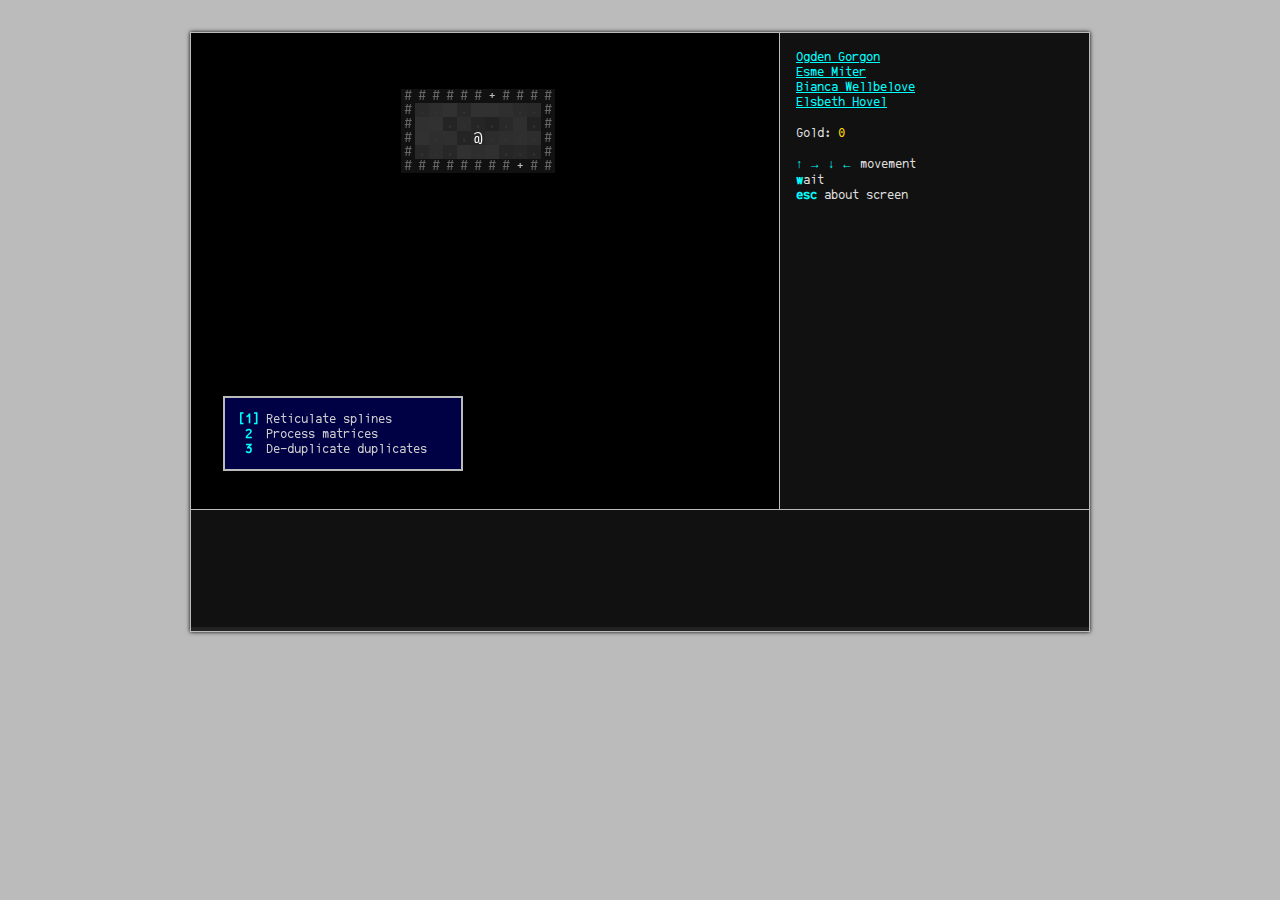
<file: public/index.html>
<!DOCTYPE html>
<html lang="en">
<head>
	<meta charset="UTF-8">
	<title>CRYSTAL STATUS</title>
	<link href="https://fonts.googleapis.com/css?family=Fira+Mono" rel="stylesheet" type="text/css">
	<link href="css/game.css" rel="stylesheet" type="text/css">
</head>
<body>
<div id="game_container">


	<div id="subscreen_container">

		<div id="subscreen_title">
			<div id="crystal_ascii_art_container" class="ascii_art"></div>
			<div id="subscreen_title_content">
				<p>C R Y S T A L &nbsp; S T A T U S</p>
				<p>press any key to begin</p>
			</div>
		</div>


		<div id="subscreen_test_menu"></div>


		<div id="subscreen_about">

			<div id="rumorsmatrix_ascii_art_container" class="ascii_art"></div>
			<div id="subscreen_about_content">

				<p><strong>About</strong></p>
				<p>
					roguelike-js, by Phil Cooper<br>
					Uses rot.js, by Ondrej Zara
				</p>

				<table>
					<tr>
						<td><strong>1</strong></td>
						<td>twitter</td>
						<td>@rumorsmatrix</td>
					</tr>
					<tr>
						<td><strong>2</strong></td>
						<td>website</td>
						<td>rumorsmatrix.com</td>
					</tr>
					<tr>
						<td><strong>3</strong></td>
						<td>rot.js library</td>
						<td>ondras.github.io</td>
					</tr>
					<tr>
						<td><strong>esc</strong></td>
						<td>exit</td>
						<td></td>
					</tr>
				</table>

			</div>

		</div>
	</div>


	<div id="sidebar_container">
		<p>
			<u><span id="player_name"></span></u>
		</p>
		<p>
			Gold: <span id="ui_currency_gold" class="currency_gold">0</span>
		</p>

		<p>
			<strong>↑ → ↓ ←</strong> movement<br>
			<strong>w</strong>ait<br>
			<strong>esc</strong> about screen
		</p>


	</div>

	<div id="map_container"></div>
	<div id="log_container"></div>
</div>

<!-- ROTjs -->
<script src="js/classes/ROT.js"></script>
<script src="js/data/ROTkeys.js"></script>

<!-- base game objects -->
<script src="js/classes/Log.js"></script>
<script src="js/classes/UIStateManager.js"></script>
<script src="js/classes/UIMenu.js"></script>
<script src="js/classes/Game.js"></script>

<!-- Command:Action design pattern -->
<script src="js/classes/Action.js"></script>
<script src="js/actions/MoveAction.js"></script>
<script src="js/actions/BumpAction.js"></script>
<script src="js/actions/OpenDoorAction.js"></script>
<script src="js/actions/PickupCoinAction.js"></script>

<!-- Tiles and maps -->
<script src="js/classes/Tile.js"></script>
<script src="js/data/tile_library.js"></script>
<script src="js/classes/Map.js"></script>

<!-- procgen and data structures -->
<script src="js/data/grammar.js"></script>

<!-- Combat entities, jobs -->
<script src="js/classes/CombatEntity.js"></script>
<script src="js/classes/Job.js"></script>
<script src="js/jobs/FighterJob.js"></script>

<!-- Entities and component mixins -->
<script src="js/classes/Entity.js"></script>
<script src="js/mixins/MoveMixin.js"></script>
<script src="js/mixins/PathfinderMixin.js"></script>
<script src="js/mixins/CanUseDoorsMixin.js"></script>
<script src="js/mixins/CanPickupCoin.js"></script>
<script src="js/classes/Player.js"></script>
<script src="js/classes/NPC.js"></script>

<script>

// todo: move all this cruft into Game or Map or some new Init() thing or something...
ROT.Display.Rect.cache = true;
document.getElementById("map_container").appendChild(game.display.getContainer());
game.map = new Map(game.map_width, game.map_height);
game.map.generate_dungeon(); // TODO: variable dungeon size?
game.player = new Player();

game.map.draw();
game.engine.start();

game.ui_state.setState('title');
game.ui_state.unsetState('title');

game.ui_state.setState('test_menu');


fetch('ascii-art/crystal.html').then(function(response) {
	if(response.ok) {
		return response.text();
	}
	throw new Error('Network response was not ok.');
}).then(function(myHTML) {
	document.getElementById('crystal_ascii_art_container').innerHTML = myHTML.toString();
});

fetch('ascii-art/rumorsmatrix.html').then(function(response) {
	if(response.ok) {
		return response.text();
	}
	throw new Error('Network response was not ok.');
}).then(function(myHTML) {
	document.getElementById('rumorsmatrix_ascii_art_container').innerHTML = myHTML.toString();
});


</script>
</body>
</html>
</file>
<file: public/css/game.css>
/* ----
Gameboy classic color palette:
	#0f380f darkest
	#306230
	#8bac0f
	#9bbc0f lightest
---- */

@font-face {
	font-family: Metrickal;
	src: url(../fonts/Metrickal-Regular.otf);
}

* {
	box-sizing: border-box;
}

body {
	background: #bbb;
	font-family: "Metrickal", serif;
	font-size: 12px;
	margin: auto;
	color: #306230;
}

h1, h2, h3, strong, u, a {
	font-size: 12px;
	color: aqua;
}

.ui_menu {
	list-style-type: none;
	margin: 0;
	padding: 0;
}

#map_container,
#log_container,
#sidebar_container {
	display: none;
}

#game_container {
	background: #222;
	margin: 2rem auto;
	width: 900px;
	height: 600px;
	border: 1px solid #bbb;
	box-shadow: 0 0 4px #000;
}

#log_container {
	background: #111;
	color: #ddd;
	font-size: 10px;
	height: 118px;
	margin: -3px 0 0;
	border-top: 1px solid #bbb;
	padding: 0.4rem 0.2rem 0.2rem;
	overflow: auto;
}

#log_container p {
	margin: 0;
	padding: 0 0.2rem 0 0.2rem;
	overflow: hidden;
}

#sidebar_container {
	float: right;
	background: #111;
	width: 310px;
	height: 476px;
	border-left: 1px solid #bbb;
	padding: 1rem 1rem 0 1rem;
	color: #ddd;
}

#sidebar_container p, #subscreen_container p {
	margin: 0 0 1rem 0;
	padding: 0;
	overflow: hidden;
}

#map_container {
	display: block;
}

#subscreen_container {
	width: 898px;
	height: 596px;
	position: absolute;
	margin-top: 1px;
	z-index: 2;
	/*background: #222;*/
	/*opacity: 0.95;*/
	padding: 32px;
	color: #ccc;
	display: none;
}

#subscreen_container table {
	width: 100%;
}

#subscreen_container td {
	padding-right: 0.4rem;
}


#subscreen_title,
#subscreen_about,
#subscreen_test_menu
{
	display: none;
}

#subscreen_title_content {
	width: 830px;
	height: 6rem;
	position: absolute;
	margin-top: 400px;
	padding: 1.2rem 1rem;
	z-index: 3;
	background: #000;
	opacity: 0.7;
	color: deepskyblue;
	text-align: center;
}


#subscreen_about_content{
	width: 20rem;
	/*height: 480px;*/
	/*margin: 0;*/
	position: absolute;
	margin: 0;
	border: 1px solid red;
	padding: 1.2rem 1rem;
	z-index: 3;
	background: #000;
	opacity: 0.9;
}


#subscreen_test_menu {
	width: 240px;
	background: #004;
	padding: 0.8rem;
	border: 2px solid #bbb;
	box-shadow: 0 0 4px #000;
	position: relative;
	top: 330px;
}


.hidden {
	display: none;
}

.ascii_art {
	margin: 0;
	width: 210px;
	font-size: 8px;
	letter-spacing: 3px;
	line-height: 12px;
	cursor: default;
}


#crystal_ascii_art_container {
	width: 898px;
	height: 596px;
	overflow: hidden;
	position: absolute;
	top: 0;
	left: 0;
	background: #000;
}

#crystal_ascii_art_container pre {
	font-size: 6px !important;
	line-height: 10px;
	margin-left: -330px;
}

#rumorsmatrix_ascii_art_container {
	width: 898px;
	height: 596px;
	overflow: hidden;
	position: absolute;
	top: 0;
	left: 0;
	background: #000;
}

.currency_gold {
	color: #FFD700;
}
</file>
